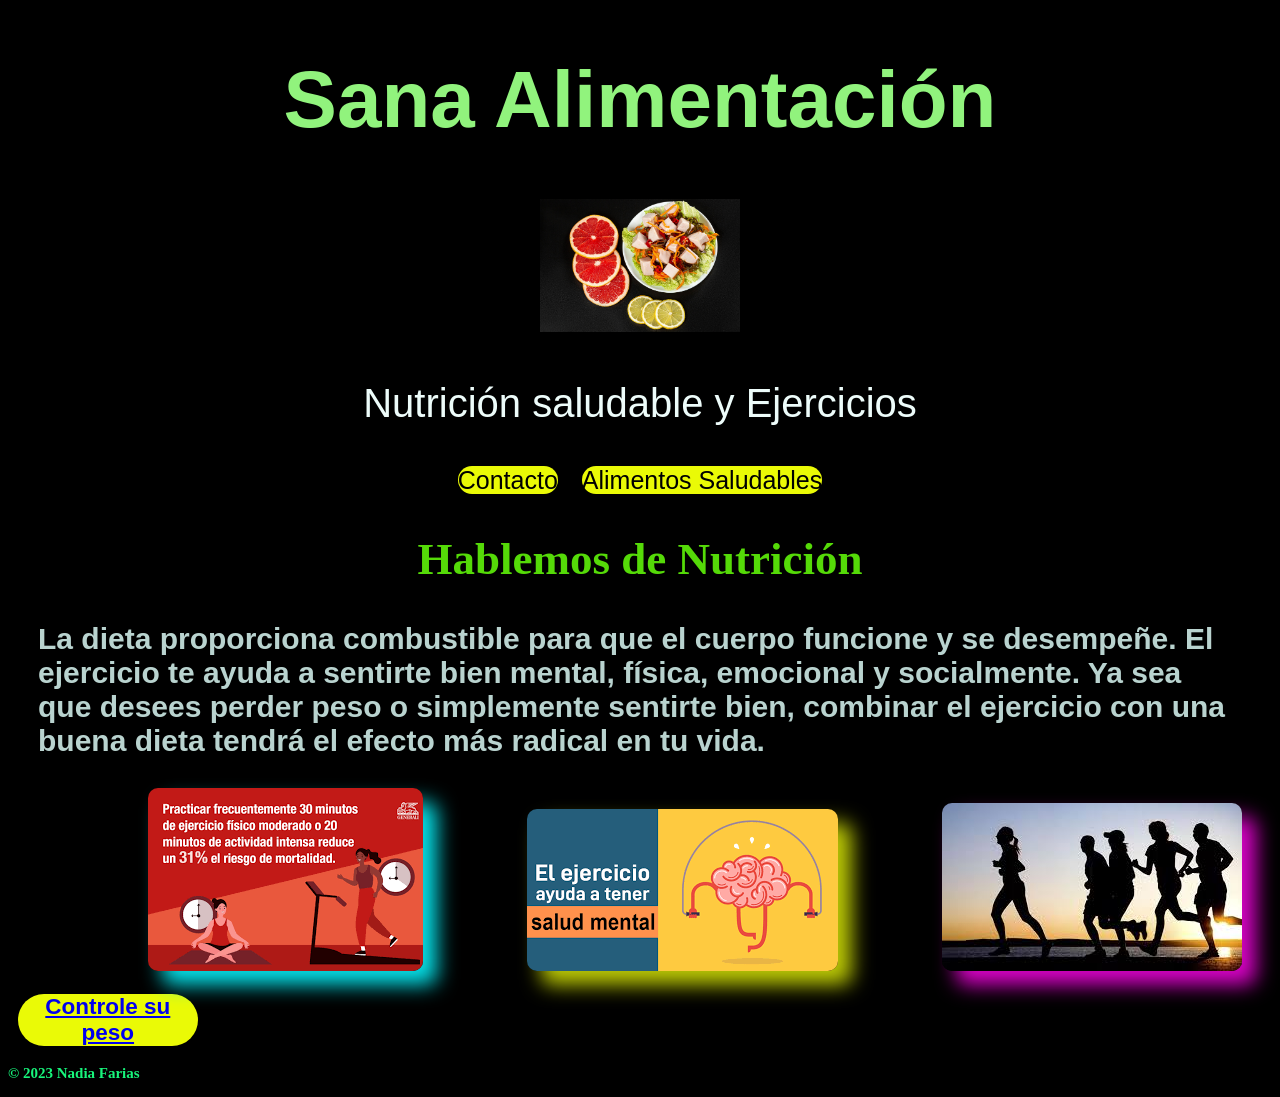
<file: index.html>
<!DOCTYPE html>
<html lang="en">

<head>
    <meta charset="UTF-8">
    <meta http-equiv="X-UA-Compatible" content="IE=edge">
    <meta name="viewport" content="width=device-width, initial-scale=1.0">
    <title>Sana Alimentación</title>
    <link rel="stylesheet" href="./css/stylo.css">
    
<body>

    <center>
        <header>
   

            <div class="superior"><h1>Sana Alimentación</h1>
             <img src="imagenes/imagen6.jpg" width="200px" ></div>
            <div class="segundo"> <p>Nutrición saludable y Ejercicios</p> </a></div>
            <div class="barra">
                <a href="contacto.html">Contacto</a>
                <a href="Alimentos.html">Alimentos Saludables</a>
                
            </div> 
        </header>
    </center>
     <div class="titulo">
    <h2>Hablemos de Nutrición</h2>
    </div>
    
<div class="inferior">
    <p1>La dieta proporciona combustible para que el cuerpo funcione y se desempeñe.
             El ejercicio te ayuda a sentirte bien mental, física, emocional y socialmente.
             Ya sea que desees perder peso o simplemente sentirte bien, combinar el ejercicio 
             con una buena dieta tendrá el efecto más radical en tu vida. </p1></div>
       
    <section>
        
    <ul>
       <a href="https://youtu.be/TFCKdagc6Jc"> <img src="imagenes/2 ima.png" class="img1"></li></a>
       <a href="https://youtu.be/OAQY_6V5mmY"> <img src="imagenes/images.png" class="img2"></li></a>
       <a href="Ejercicios.html"> <img src="imagenes/imagen4.jpg" class="img3"></a>
    </ul>
    
    </section>
  <section><div class="control">
    <a href="controldepeso.html"> <h1><b>Controle su peso</b> </h1></a></div>
  </section>
    
        <footer>
            <h3>&copy; 2023 Nadia Farias</h3>
        </footer>
</body>

</html>
</file>
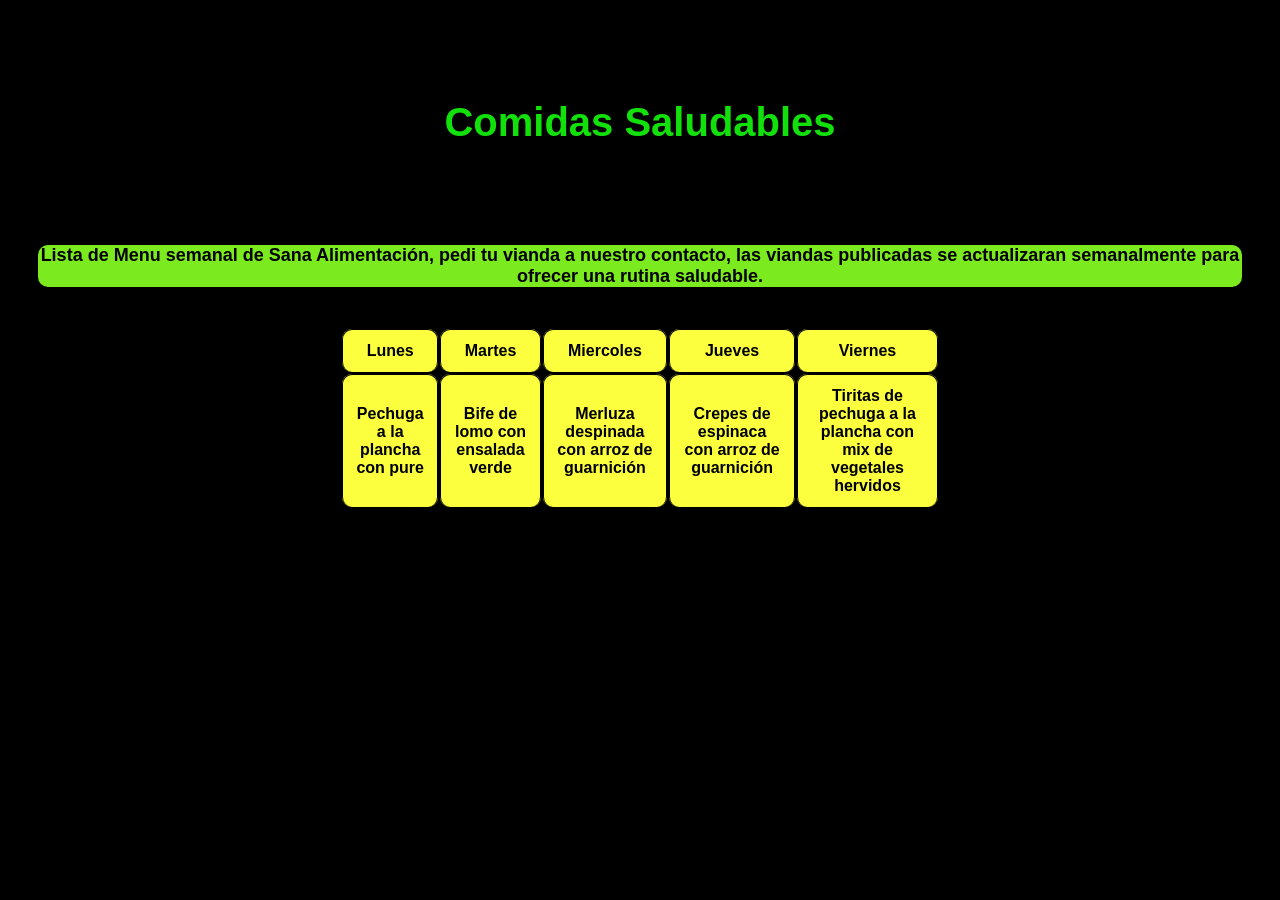
<file: Alimentos.html>
<!DOCTYPE html>
<html lang="en">
<head>
    <meta charset="UTF-8">
    <meta http-equiv="X-UA-Compatible" content="IE=edge">
    <meta name="viewport" content="width=device-width, initial-scale=1.0">
    <title>Comidas</title>
    <link rel="stylesheet" href="styloali.css"> 
</head>
<body>
    <h1>Comidas Saludables</h1>
    <header>
      <b>Lista de Menu semanal de Sana Alimentación, pedi tu vianda a nuestro contacto, 
        las viandas publicadas  se actualizaran semanalmente para ofrecer una rutina saludable. </b>

    </header>
    <div id="main-container">
    <table>
         <tr>   
            <td><b>Lunes</b></td>
            <td><b>Martes</b></td>
            <td><b>Miercoles</b></td>
            <td><b>Jueves</b></td>
            <td><b>Viernes</b></td>
        
        </tr>
   
        <tr>
            <td><b>Pechuga a la plancha con pure</b> </td>
            <td><b>Bife de lomo con ensalada verde</b></td>
            <td><b>Merluza despinada con arroz de guarnición</b></td>
            <td><b>Crepes de espinaca con arroz de guarnición</b></td>
            <td><b>Tiritas de pechuga a la plancha con mix de vegetales hervidos</b>
            </td>

        </tr>
    </table>
    </div>
</body>
</html>
</file>
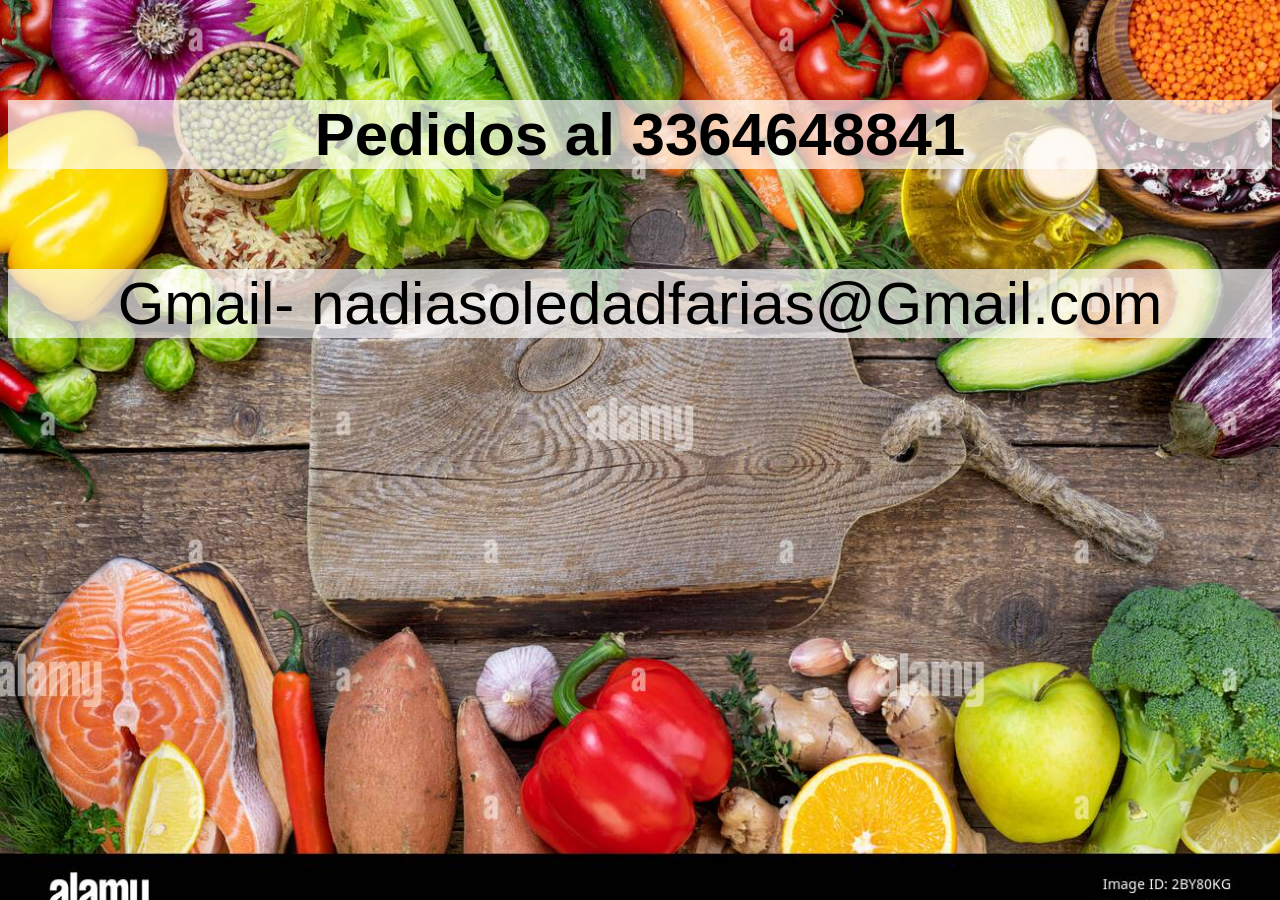
<file: contacto.html>
<!DOCTYPE html>
<html lang="en">
<head>
    <meta charset="UTF-8">
    <meta http-equiv="X-UA-Compatible" content="IE=edge">
    <meta name="viewport" content="width=device-width, initial-scale=1.0">
    <title>Contacto</title>
    <link rel="stylesheet" href="stylocontacto.css"> 
</head>

<body>
    
   <h1> Pedidos al 3364648841</h1>
   <p> Gmail- nadiasoledadfarias@Gmail.com</p>

    
    
</body>
   
</html>
</file>
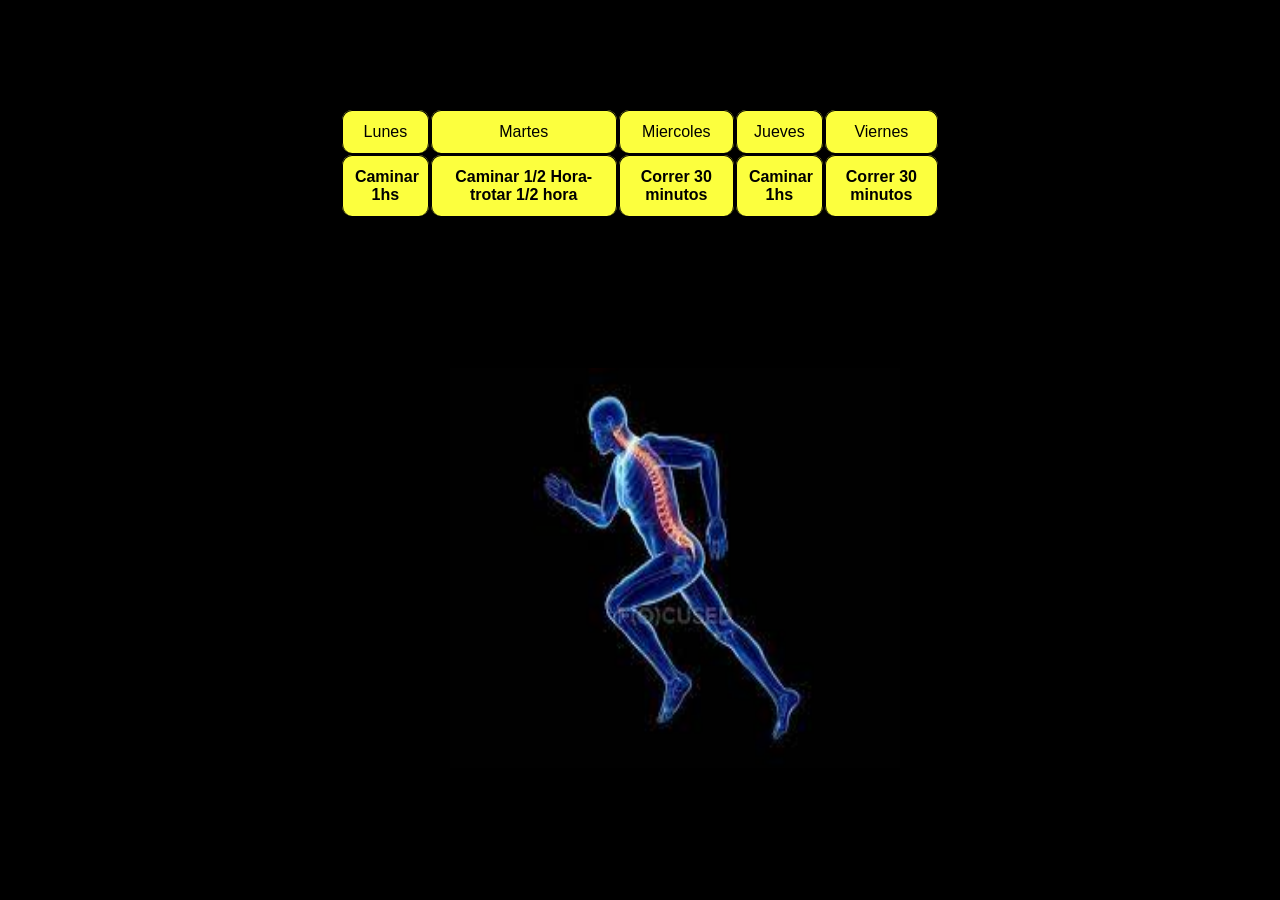
<file: Ejercicios.html>
<!DOCTYPE html>
<html lang="en">
<head>
    <meta charset="UTF-8">
    <meta http-equiv="X-UA-Compatible" content="IE=edge">
    <meta name="viewport" content="width=device-width, initial-scale=1.0">
    <title>Ejercicios</title>
    <link rel="stylesheet" href="styloejer.css"> 
</head>
<body>
    <div id="main-container">
    <table>
        <h1>Hagamos Ejercicios!!!</h1>
       
        <tr>
            <td>Lunes</td>
            <td>Martes</td>
            <td>Miercoles</td>
            <td>Jueves</td>
            <td>Viernes</td>
        </tr>
        <tr>
            <td><b>Caminar 1hs</b> </td>
            <td><b>Caminar 1/2 Hora- trotar 1/2 hora</b></td>
            <td><b>Correr 30 minutos</b></td>
            <td><b>Caminar 1hs</b></td>
            <td><b>Correr 30 minutos</b></td>

        </tr>
    </table>
    </div>
    <section> <img src="imagenes/imagencorrer.jpg" alt="" width="450px" height="400px"></section>
</body>
</html>
</file>
<file: css/stylo.css>
.barra a{
        margin: 10px;
        border-radius: 30px;
        font-size: 25px;
        font-family: 'Segoe UI', Tahoma, Geneva, Verdana, sans-serif;
        color: rgb(0, 0, 0);
        text-decoration: none;
        background:rgb(234, 250, 6)

        
        
        
}
body{
    background-color: rgb(0, 0, 0);
    
}
.inferior {
    font-size: 30px;
    font-weight: bold;
    margin:30px;
    color:rgb(185, 211, 207);
    font-family: 'Segoe UI', Tahoma, Geneva, Verdana, sans-serif;
    border: 50px;
    
 
  
}
.superior{
        font-size: 40px;
        color: rgb(145, 243, 125);
        font-family: sans-serif;
        text-shadow: 10px 10px 0px 0 rgba(247, 255, 255, 0.945); 

}
.segundo{
        font-size: 40px;
         color: rgb(237, 252, 250);
        font-family: 'Segoe UI', Tahoma, Geneva, Verdana, sans-serif;
        text-shadow: rgba(79, 124, 12, 0.699);
}

.titulo{
        font-size: 30px;
        font-family: Georgia, 'Times New Roman', Times, serif;
        color: rgb(85, 218, 8);
        text-align: center;
        text-shadow: rgba(83, 126, 18, 0.692);
        
}
h3{
        font-size: 15px;
        font-family: Georgia, 'Times New Roman', Times, serif;
        color: rgb(23, 245, 123);
}
.img1{
        border-radius: 10px;
        box-shadow:  14px 14px 20px 0 rgba(6, 237, 245, 0.945);
        margin-left: 100px;
}
.img2{
   border-radius: 10px;
   box-shadow:  14px 14px 20px 0 rgba(238, 255, 6, 0.788);
   margin-left: 100px;
}
.img3{
        border-radius: 10px;
   box-shadow:  14px 14px 20px 0 rgb(216, 3, 198);
   margin-left: 100px;
}
.img6{
border-radius: 20px;
box-shadow:  14px 14px 20px 0 rgb(218, 218, 13);
}
.control{
        margin: 10px;
        margin-right: 85%;
        border-radius: 30px;
        text-align: center;
        font-size: 15px;
        font-family: 'Segoe UI', Tahoma, Geneva, Verdana, sans-serif;
        color: rgb(0, 0, 0);
        text-decoration: none;
        background:rgb(234, 250, 6)


}
</file>
<file: styloali.css>
body {
background-color: #000000;
font-family: Arial, Helvetica, sans-serif;

}
#main-container{
    margin: 150px auto;
    width: 600px;
    background-color: #000000;
    margin-top: 40px;
  
}
table{
    background-color:#000000;
    text-align: center;
    width: 100%;

    
} 
tr,td{
    border: solid 1px black;
    padding: 2%;
    background-color: rgb(252, 255, 62);
    border-radius: 10px;
    border-bottom: blue;
    font-family: Arial, Helvetica, sans-serif;
    color: black;
    text-align: center
    
    

}

h1{
    font-family: Arial, Helvetica, sans-serif;
    text-align: center;
    color: rgb(18, 224, 11);
    font-weight: 150px;
    margin-top: 100px;
    font-size: 40px;
  
    
  
}
header{
    font-size: large;
    font-family: Arial, Helvetica, sans-serif;
    background-color: rgb(123, 235, 32);
    margin-top: 100px;
    text-align: center;
    margin-left: 30px;
    margin-right: 30px;
    border-radius: 10px;

}
</file>
<file: stylocontacto.css>
body{
    background-image: url(./imagenes/imagencomidas.jpg);
    background-size: cover;
    background-repeat: no-repeat;
  
}
h1{
    font-family: Arial, Helvetica, sans-serif;
    text-align: center;
    margin-top: 100px;
    font-size: 60px;
    color: rgb(0, 0, 0);
    background-color: rgba(255, 255, 255, 0.671);
    
}
p{
    font-family: Arial, Helvetica, sans-serif;
    text-align: center;
    margin-top: 100px;
    font-size: 60px;
    color: rgb(0, 0, 0);
    background-color: rgba(255, 255, 255, 0.671);
    
}
</file>
<file: styloejer.css>
body{
background-color: #000000;
font-family: Arial, Helvetica, sans-serif;
        
}
#main-container{
    margin: 150px auto;
    width: 600px;
    background-color: #000000;
       margin-top: 50px;
    
          
 }
table{
    background-color:#000000;
    text-align: center;
    width: 100%;
} 
 tr,td{
 border: solid 1px black;
padding: 2%;
background-color: rgb(252, 255, 62);
border-radius: 10px;
border-bottom: blue;
font-family: Arial, Helvetica, sans-serif;
color: black;
 text-align: center
}
section{
  margin-left: 35%;
  

}
</file>
